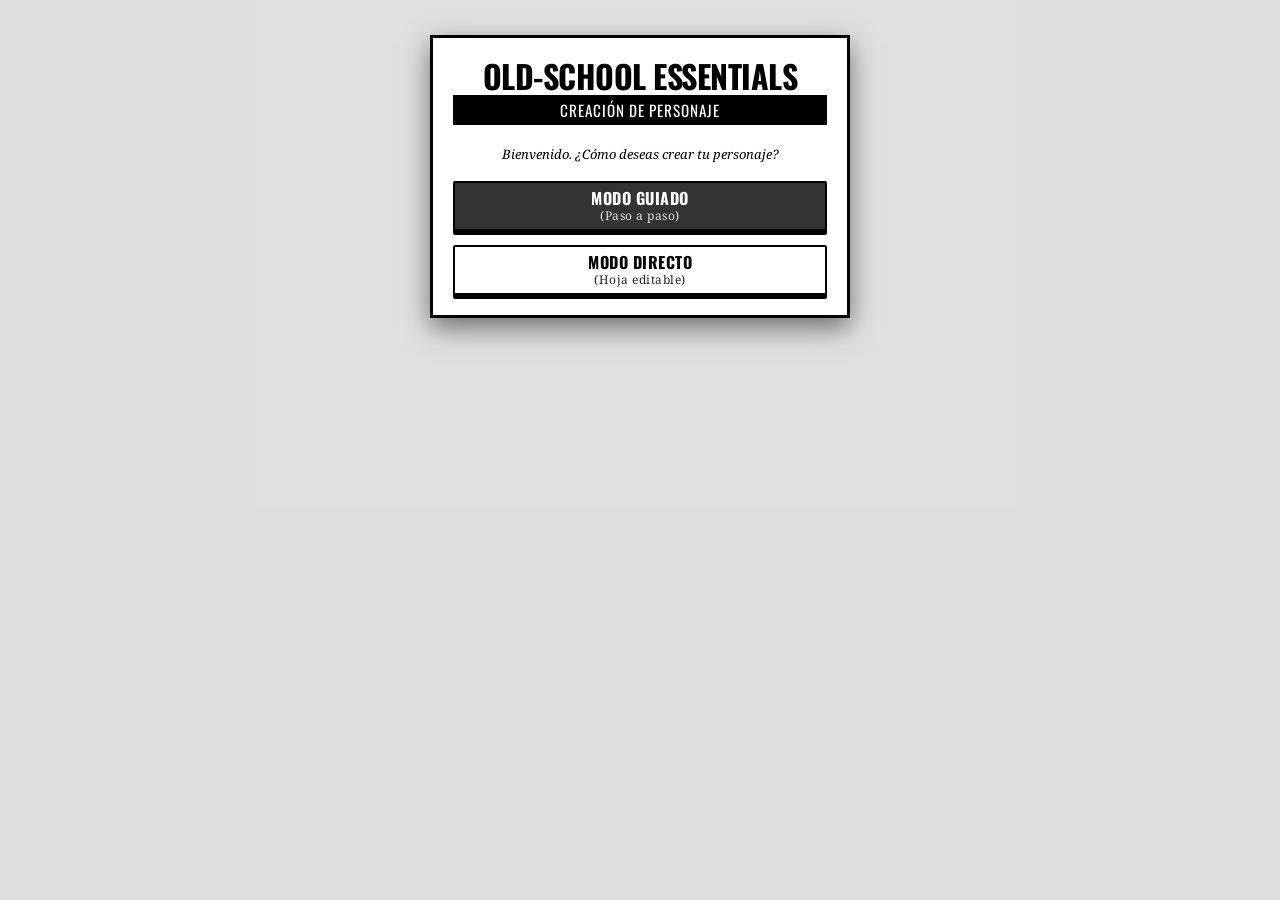
<file: index.html>
<!DOCTYPE html>
<html lang="es">
<head>
  <meta charset="UTF-8">
  <meta name="viewport" content="width=device-width, initial-scale=1.0, maximum-scale=1.0, user-scalable=no">
  <meta name="theme-color" content="#000000">
  <title>Hoja de Personaje Universal OSE - AutoCalculada</title>
  <link rel="icon" type="image/png" href="favicon.png">
  <link rel="manifest" href="manifest.json">
  <link rel="preconnect" href="https://fonts.googleapis.com">
  <link rel="preconnect" href="https://fonts.gstatic.com" crossorigin>
  <link href="https://fonts.googleapis.com/css2?family=Oswald:wght@500;700&family=Noto+Serif:ital,wght@0,400;0,700;1,400;1,700&display=swap" rel="stylesheet">
  <link rel="stylesheet" href="styles.css">
</head>
<body>

  <!-- WIZARD OVERLAY -->
  <div id="wizard-overlay" style="display:none; position:fixed; top:0; left:0; right:0; bottom:0; background:rgba(224,224,224,0.95); z-index:100000; overflow-y:auto; flex-direction:column; padding:15px; font-family:var(--font-body);">
    <div style="max-width:420px; width:100%; margin:20px auto; background:#fff; border:3px solid #000; padding:20px; box-shadow:0 10px 25px rgba(0,0,0,0.5);">
      <div class="title-logo" style="font-size:2rem;">OLD-SCHOOL ESSENTIALS</div>
      <div class="subtitle-logo" style="margin-bottom:20px;">CREACIÓN DE PERSONAJE</div>
      
      <!-- STEP 0: CHOICE -->
      <div id="wiz-step-0" class="flex-col align-center" style="gap:14px;">
        <p style="text-align:center; font-style:italic; margin:0 0 4px 0;">Bienvenido. ¿Cómo deseas crear tu personaje?</p>
        <button type="button" class="wiz-btn-choice" style="background:#333; color:#fff;" onclick="startGuided()">
          <span>MODO GUIADO</span>
          <span style="font-size:0.75rem; font-family:var(--font-body); font-weight:normal; text-transform:none; opacity:0.85;">(Paso a paso)</span>
        </button>
        <button type="button" class="wiz-btn-choice" style="background:#fff; color:#000;" onclick="startDirect()">
          <span>MODO DIRECTO</span>
          <span style="font-size:0.75rem; font-family:var(--font-body); font-weight:normal; text-transform:none; opacity:0.85;">(Hoja editable)</span>
        </button>
      </div>

      <!-- STEP 1: STATS -->
      <div id="wiz-step-1" class="flex-col" style="display:none; gap:10px;">
        <h2 class="wiz-title">1. CARACTERÍSTICAS</h2>
        <div class="flex justify-between align-center mb-5">
          <span class="italic" style="font-size:0.85rem;">Genera tus puntuaciones (3-18).</span>
          <button type="button" class="btn-action clickable" style="font-size:0.9rem;" onclick="randomizeWizStats()">TIRAR 3d6</button>
        </div>
        <div class="flex-col gap-5">
          <div class="stat-row"><div class="stat-box">FUE</div><div class="stat-input"><input type="number" id="wiz-stat-fue" value="10" min="3" max="18"></div><div class="stat-desc">Ataque/daño melé</div></div>
          <div class="stat-row"><div class="stat-box">INT</div><div class="stat-input"><input type="number" id="wiz-stat-int" value="10" min="3" max="18"></div><div class="stat-desc">Idiomas y alfabetización</div></div>
          <div class="stat-row"><div class="stat-box">SAB</div><div class="stat-input"><input type="number" id="wiz-stat-sab" value="10" min="3" max="18"></div><div class="stat-desc">Salvación vs magia</div></div>
          <div class="stat-row"><div class="stat-box">DES</div><div class="stat-input"><input type="number" id="wiz-stat-des" value="10" min="3" max="18"></div><div class="stat-desc">Proyectiles y CA</div></div>
          <div class="stat-row"><div class="stat-box">CON</div><div class="stat-input"><input type="number" id="wiz-stat-con" value="10" min="3" max="18"></div><div class="stat-desc">Puntos de golpe</div></div>
          <div class="stat-row"><div class="stat-box">CAR</div><div class="stat-input"><input type="number" id="wiz-stat-car" value="10" min="3" max="18"></div><div class="stat-desc">Reacciones y lealtad</div></div>
        </div>
        <button type="button" class="btn-rest mt-10" style="padding:10px; font-size:1.1rem;" onclick="acceptWizStats()">CONTINUAR</button>
      </div>

      <!-- STEP 2: CLASS -->
      <div id="wiz-step-2" class="flex-col" style="display:none; gap:10px;">
        <h2 class="wiz-title">2. CLASE Y ALINEAMIENTO</h2>
        <p class="italic text-center" style="margin:0 0 6px 0;">Elige tu clase y alineamiento.</p>
        <div class="flex-col gap-5 mb-5">
          <span style="font-size:0.8rem; font-weight:bold; font-family:var(--font-heading);">CLASE:</span>
          <select id="wiz-class" style="border:2px solid black; padding:6px; font-size:1.1rem; background:#f4f4f4; width:100%;"></select>
        </div>
        <div class="flex-col gap-5 mb-5">
          <span style="font-size:0.8rem; font-weight:bold; font-family:var(--font-heading);">ALINEAMIENTO:</span>
          <select id="wiz-align" style="border:2px solid black; padding:6px; font-size:1.1rem; background:#f4f4f4; width:100%;">
            <option value="Legal">Legal</option>
            <option value="Neutral" selected>Neutral</option>
            <option value="Caótico">Caótico</option>
          </select>
        </div>
        <button type="button" class="btn-rest mt-10" style="padding:10px; font-size:1.1rem;" onclick="acceptWizClass()">CONTINUAR</button>
      </div>

      <!-- STEP 2b: IDIOMAS Y ALFABETIZACIÓN -->
      <div id="wiz-step-lang" class="flex-col" style="display:none; gap:10px;">
        <h2 class="wiz-title">3. IDIOMAS</h2>
        <div id="wiz-lang-status" class="trait-badge" style="text-align:center; padding:6px; font-size:0.9rem; margin:0; background:#000; color:#fff;"></div>
        <p class="italic text-center" id="wiz-lang-desc" style="font-size:0.85rem; margin:0;"></p>
        <div id="wiz-lang-list" class="flex-col gap-5" style="max-height:220px; overflow-y:auto; border:1px solid #000; padding:6px; background:#fafafa;"></div>
        <button type="button" class="btn-rest mt-5" style="padding:10px; font-size:1.1rem;" onclick="acceptWizLanguages()">CONTINUAR</button>
      </div>

      <!-- STEP 3: HP -->
      <div id="wiz-step-3" class="flex-col" style="display:none; gap:10px;">
        <h2 class="wiz-title">4. PUNTOS DE GOLPE</h2>
        <p class="italic text-center" id="wiz-hp-info" style="margin:0 0 5px 0; font-size:0.85rem;"></p>
        
        <div class="flex-col align-center gap-8 mt-5 mb-5" style="background:#fafafa; border:2px solid #000; padding:12px; border-radius:2px; width:100%;">
          
          <!-- FILA SUPERIOR: BOTÓN CHIP DADO + CHIP CON -->
          <div class="flex align-center justify-center gap-8 flex-wrap" style="width:100%;">
            <button type="button" id="wiz-hp-die-chip" class="clickable btn-action" onclick="rollWizHP()" style="padding:8px 12px; font-size:0.95rem; font-family:var(--font-heading); background:#000; color:#fff; display:flex; align-items:center; gap:5px; border-radius:3px;">
              <span id="wiz-hp-die-label">TIRAR 1d8</span>
            </button>

            <span style="font-size:1.3rem; font-weight:bold; font-family:var(--font-heading);">+</span>

            <span id="wiz-chip-con" class="trait-badge" style="margin:0; font-size:0.95rem; padding:7px 10px; background:#000; color:#fff; border-radius:3px; border:2px solid #000;">CON: +0</span>
          </div>

          <!-- FILA INFERIOR: RESULTADO TOTAL ESTILO HOJA EDITABLE -->
          <div class="flex-col align-center mt-5" style="width:100%;">
            <span style="font-size:0.75rem; font-weight:bold; font-family:var(--font-heading); text-transform:uppercase; margin-bottom:4px;">Puntos de Golpe Totales</span>
            <div class="flex align-center justify-center border" style="background:#fff; padding:4px 8px; max-width:180px; width:100%;">
              <div class="stat-box" style="height:44px; width:40px; font-size:1.2rem; margin-right:8px;">PG</div>
              <div style="width:65px; height:44px;">
                <input type="number" id="wiz-hp-val" readonly placeholder="0" style="font-size:1.8rem; text-align:center; height:100%; font-weight:bold; border:none; border-bottom:2px solid var(--border-color); background:transparent; padding:0;">
              </div>
            </div>
          </div>

          <!-- FALLBACK MANUAL -->
          <div class="flex align-center justify-center gap-5 mt-5 flex-wrap" style="border-top:1px dashed #ccc; padding-top:8px; width:100%;">
             <span style="font-size:0.78rem; font-style:italic;">O introduce el dado:</span>
             <input type="number" id="wiz-hp-die" min="1" max="8" placeholder="—" oninput="calcWizHPTotal()" style="border:2px solid black; text-align:center; font-size:1.1rem; font-weight:bold; width:45px; height:30px; background:#fff;">
          </div>
        </div>

        <button type="button" class="btn-rest mt-5" style="padding:10px; font-size:1.1rem;" onclick="acceptWizHP()">CONTINUAR</button>
      </div>

      <!-- STEP 4: GOLD -->
      <div id="wiz-step-4" class="flex-col" style="display:none; gap:10px;">
        <h2 class="wiz-title">5. ORO INICIAL</h2>
        <p class="italic text-center" style="margin:0;">Tira 3d6 x 10 para determinar tu oro inicial (mo).</p>
        <div class="flex gap-10 align-center mt-10 mb-10">
           <button type="button" class="btn-action clickable" style="padding:12px; font-size:1.1rem;" onclick="rollWizGold()">TIRAR ORO</button>
           <input type="number" id="wiz-gold-val" placeholder="mo" style="border:2px solid black; text-align:center; font-size:1.8rem; font-weight:bold; height:50px; flex:1;">
        </div>
        <button type="button" class="btn-rest" style="padding:10px; font-size:1.1rem;" onclick="acceptWizGold()">CONTINUAR</button>
      </div>

      <!-- STEP 5: SHOP -->
      <div id="wiz-step-5" class="flex-col" style="display:none; gap:10px;">
        <h2 class="wiz-title">6. EQUIPO</h2>
        <div class="flex justify-between align-center" style="background:#000; color:#fff; padding:8px 12px; border-radius:2px;">
          <span style="font-family:var(--font-heading); font-size:1.1rem;">ORO DISPONIBLE:</span>
          <span style="font-family:var(--font-heading); font-size:1.4rem; font-weight:bold;" id="wiz-gold-display">0 mo</span>
        </div>
        <div id="wiz-shop-container" style="max-height:350px; overflow-y:auto; border:2px solid #ccc; padding:5px; background:#fafafa;"></div>
        <div class="mt-5 text-center">
          <p class="italic" style="font-size:0.8rem; margin:0 0 10px 0;">(Puedes comprar más adelante desde la ficha)</p>
          <button type="button" class="btn-rest" style="width:100%; background:#000; color:#fff; padding:12px; font-size:1.2rem; box-shadow: 0 4px 0 #333;" onclick="finishWizard()">¡FINALIZAR Y JUGAR!</button>
        </div>
      </div>

    </div>
  </div>

  <div class="sheet" id="main-sheet" style="display:none;">
    <!-- HEADER -->
    <div class="title-logo">OLD-SCHOOL ESSENTIALS</div>
    <div class="subtitle-logo" id="sheet-subtitle">HOJA DE PERSONAJE — GUERRERO</div>

    <div class="header-fields">
      <div class="field-box"><div class="field-label">Nombre</div><div class="field-input"><input type="text" id="char-name"></div></div>
      <div class="field-box"><div class="field-label">Título</div><div class="field-input"><input type="text" id="char-title"></div></div>
      <div class="field-box">
        <div class="field-label">Clase</div>
        <div class="field-input">
          <select id="char-class" onchange="runAutoCalculations(true);">
            <option value="guerrero" selected>Guerrero</option>
            <option value="clerigo">Clérigo</option>
            <option value="enano">Enano</option>
            <option value="elfo">Elfo</option>
            <option value="mediano">Mediano</option>
            <option value="ladron">Ladrón</option>
            <option value="mago">Mago</option>
          </select>
        </div>
      </div>
      <div class="field-box"><div class="field-label">Raza</div><div class="field-input"><input type="text" id="char-race" value="Humano" readonly style="font-weight:bold;"></div></div>
      <div class="field-box">
        <div class="field-label">Nivel</div>
        <div class="field-input" style="position:relative;">
          <select id="char-level" onchange="onLevelDropdownChange()" disabled style="width:100%;"></select>
          <div id="level-lock-overlay" onclick="checkLevelAccess()" style="position:absolute; top:0; left:0; right:0; bottom:0; cursor:pointer; z-index:10;"></div>
        </div>
      </div>
      <div class="field-box"><div class="field-label">Alin.</div><div class="field-input">
          <select id="char-align" onchange="onAlignmentChange()">
            <option value="Legal">Legal</option><option value="Neutral" selected>Neutral</option><option value="Caótico">Caótico</option>
          </select>
      </div></div>
    </div>

    <!-- ================= PÁGINA 1 ================= -->
    <div class="print-page-1-grid">
      
      <!-- COLUMNA IZQUIERDA -->
      <div class="print-col-left">
        <div class="flex justify-between align-center mb-5 mt-5">
          <h2 style="margin:0;">Características</h2>
          <div id="stats-action-container" class="flex gap-5 align-center">
            <button type="button" id="btn-auto-3d6" class="btn-action clickable" style="font-size:0.85rem;" onclick="randomizeStats()">AUTO 3d6</button>
            <button type="button" id="btn-accept-stats" class="btn-action clickable" style="font-size:0.85rem; background:#000; color:#fff;" onclick="acceptStats()">ACEPTAR</button>
          </div>
          <input type="hidden" id="stats-fixed" value="false">
        </div>
        <div class="flex-col">
          <div class="stat-row"><div class="stat-box clickable" onclick="initRoll('stat', 'stat-fue', 'Fuerza')">FUE</div><div class="stat-input"><input type="number" id="stat-fue" value="10" min="3" max="18" oninput="runAutoCalculations(false)"></div><div class="stat-desc"><span id="desc-fue">Ataque/daño melé, Abrir puertas</span></div></div>
          <div class="stat-row"><div class="stat-box clickable" onclick="initRoll('stat', 'stat-int', 'Inteligencia')">INT</div><div class="stat-input"><input type="number" id="stat-int" value="10" min="3" max="18" oninput="runAutoCalculations(false)"></div><div class="stat-desc"><span id="desc-int">Idiomas, Alfabetización</span></div></div>
          <div class="stat-row"><div class="stat-box clickable" onclick="initRoll('stat', 'stat-sab', 'Sabiduría')">SAB</div><div class="stat-input"><input type="number" id="stat-sab" value="10" min="3" max="18" oninput="runAutoCalculations(false)"></div><div class="stat-desc"><span id="desc-wis">Salvación vs magia</span></div></div>
          <div class="stat-row"><div class="stat-box clickable" onclick="initRoll('stat', 'stat-des', 'Destreza')">DES</div><div class="stat-input"><input type="number" id="stat-des" value="10" min="3" max="18" oninput="runAutoCalculations(false)"></div><div class="stat-desc"><span id="desc-des">Atq. proyectiles, CA, Iniciativa</span></div></div>
          <div class="stat-row"><div class="stat-box clickable" onclick="initRoll('stat', 'stat-con', 'Constitución')">CON</div><div class="stat-input"><input type="number" id="stat-con" value="10" min="3" max="18" oninput="runAutoCalculations(false)"></div><div class="stat-desc"><span id="desc-con">Puntos de golpe</span></div></div>
          <div class="stat-row"><div class="stat-box clickable" onclick="initRoll('stat', 'stat-car', 'Carisma')">CAR</div><div class="stat-input"><input type="number" id="stat-car" value="10" min="3" max="18" oninput="runAutoCalculations(false)"></div><div class="stat-desc"><span>Reacciones, Nº Ayudantes, Lealtad</span></div></div>
          <div style="font-size:0.75rem; font-style:italic; margin-top:2px;" class="bold">Prueba: Tirar &le; valor en 1d20</div>
        </div>

        <h2>Combate</h2>
        
        <div id="active-effects-container" style="background:#fafafa; border:2px solid var(--border-color); padding:4px 6px; margin-bottom:6px; border-radius:2px;">
          <div class="flex justify-between align-center mb-5">
            <span style="font-family:var(--font-heading); font-weight:bold; font-size:0.85rem;">EFECTOS TEMPORALES:</span>
            <button type="button" class="btn-action clickable" style="font-size:0.75rem;" onclick="openAddEffectModal()">+ AÑADIR EFECTO</button>
          </div>
          <div id="active-effects-list" class="flex flex-wrap gap-5">
            <span id="no-effects-msg" style="font-size:0.75rem; font-style:italic; color:#666;">Ningún efecto activo</span>
          </div>
        </div>

        <!-- BOX PG -->
        <div class="flex-col border mb-5" style="padding:5px; background:#fafafa;">
          <div class="flex gap-10 align-center">
            <div class="stat-box" style="height:55px; width:42px; font-size:1.25rem;">PG</div>
            <div style="width:65px; height:55px;">
              <input type="number" id="hp-current" value="0" min="0" oninput="validateHP()" style="font-size:2.2rem; text-align:center; height:100%; font-weight:bold; border-bottom:2px solid var(--border-color);">
            </div>
            <div class="flex-col gap-4" style="flex:1;">
              <div class="flex align-center gap-5">
                <div class="stat-box clickable" style="height:24px; width:34px; font-size:0.8rem" onclick="healFull()" title="Recuperar todos los PG al máximo">Máx</div>
                <div class="stat-input" style="height:24px; width:40px;"><input type="number" id="hp-max" value="0" min="0" oninput="validateHP(true)"></div>
                <div class="italic" style="font-size:0.7rem; line-height:1; flex:1">Puntos de golpe máx.</div>
              </div>
              <div class="flex align-center gap-5">
                <div class="stat-box" style="height:24px; width:34px; font-size:1.1rem">±</div>
                <div class="stat-input" style="height:24px; width:40px;"><input type="text" id="mod-con-hp" readonly style="font-weight:bold;"></div>
                <div class="italic" style="font-size:0.7rem; line-height:1; flex:1">Mod. CON aplicado</div>
              </div>
            </div>
          </div>
          <div class="flex justify-between align-center mt-5" style="border-top:1px solid #ccc; padding-top:4px;">
            <div class="flex align-center gap-5"><button type="button" class="btn-rest" onclick="restHeal()" title="Curar 1d3, restablecer conjuros y revisar PX">DESCANSO</button></div>
            <div class="flex gap-5">
              <input type="hidden" id="initial-hp-rolled" value="false">
              <button type="button" class="hp-btn" onclick="alterHP(-5)">-5</button>
              <button type="button" class="hp-btn" onclick="alterHP(-1)">-1</button>
              <button type="button" class="hp-btn" onclick="alterHP(1)">+1</button>
              <button type="button" class="hp-btn" onclick="alterHP(5)">+5</button>
              <button type="button" class="hp-btn clickable" onclick="healFull()" title="Recuperar todos los PG al máximo">MAX</button>
              <button type="button" id="btn-roll-hp" class="hp-btn clickable" onclick="rollHP()" title="Simular tirada completa de DG">TIRAR DG</button>
            </div>
          </div>
          
          <div id="thrown-recovery-banner" style="display:none; background:#fff3cd; border:2px solid #ffeeba; color:#856404; padding:6px; margin-top:6px; border-radius:2px;" class="flex-col gap-4">
            <div class="flex justify-between align-center" style="border-bottom:1px solid #e0d090; padding-bottom:3px;">
              <span style="font-family:var(--font-heading); font-weight:bold; font-size:0.8rem;">ARMAS EN EL SUELO</span>
            </div>
            <div id="thrown-items-list" class="flex flex-col gap-4"></div>
            <div class="flex justify-between gap-4 mt-5" style="border-top:1px solid #e0d090; padding-top:4px;">
              <button type="button" class="btn-action clickable" style="font-size:0.75rem; background:#856404; color:#fff; flex:1; justify-content:center;" onclick="recoverAllThrownWeapons()">RECOGER TODO</button>
              <button type="button" class="btn-action clickable btn-danger" style="font-size:0.75rem; flex:1; justify-content:center;" onclick="discardAllThrownWeapons()">DESCARTAR TODO</button>
            </div>
          </div>
        </div>

        <!-- BOX CA -->
        <div class="flex-col border mb-5" style="padding:5px; background:#fafafa;">
          <div class="flex justify-between align-center mb-5" style="border-bottom:1px solid #ccc; padding-bottom:3px;">
            <span class="bold" style="font-family:var(--font-heading); font-size:0.85rem;">SISTEMA DE CA:</span>
            <select id="ac-system" onchange="calculateArmorClass()" style="border:1px solid black; background:white; font-size:0.8rem; padding:1px; width:auto;">
              <option value="asc" selected>CA Ascendente (CAA)</option><option value="desc">CA Descendente (CAD)</option>
            </select>
          </div>
          <div class="flex gap-10 align-center">
            <div class="stat-box" style="height:55px; width:42px; font-size:1.25rem;">CA</div>
            <div style="width:65px; height:55px;"><input type="number" id="combat-ac" value="10" readonly style="font-size:2.2rem; text-align:center; height:100%; font-weight:bold; border-bottom:2px solid var(--border-color);"></div>
            <div class="flex-col gap-4" style="flex:1;">
              <div class="flex align-center gap-5"><div class="stat-box" style="height:24px; width:34px; font-size:0.8rem">Sin</div><div class="stat-input" style="height:24px; width:40px;"><input type="number" id="combat-ac-unarmored" value="10" readonly></div><div class="italic" id="desc-unarmored-label" style="font-size:0.7rem; line-height:1; flex:1">Sin armadura: 10 + DES</div></div>
              <div class="flex align-center gap-5"><div class="stat-box" style="height:24px; width:34px; font-size:1.1rem">±</div><div class="stat-input" style="height:24px; width:40px;"><input type="text" id="mod-dex-ac" readonly style="font-weight:bold;"></div><div class="italic" id="desc-ca-mod" style="font-size:0.7rem; line-height:1; flex:1">Mod. DES a CA</div></div>
            </div>
          </div>
          <div class="flex justify-between align-center mt-5" style="border-top:1px solid #ccc; padding-top:4px;">
            <div class="flex align-center gap-5" style="flex:1;">
              <span class="bold" style="font-size:0.75rem; font-family:var(--font-heading);">ARMADURA:</span>
              <select id="select-armor" onchange="calculateArmorClass()" style="border:1px solid black; background:white; font-size:0.8rem; padding:1px;">
                <option value="none">Ninguna (CA 10)</option>
              </select>
            </div>
            <label class="flex align-center gap-5" style="cursor:pointer; margin-left:6px;">
              <span class="bold" id="label-shield-bonus" style="font-size:0.75rem; font-family:var(--font-heading);">ESCUDO (+1):</span>
              <input type="checkbox" id="check-shield" onchange="calculateArmorClass()" style="width:16px; height:16px;">
            </label>
          </div>
        </div>

        <!-- BOX INICIATIVA -->
        <div class="flex justify-between align-center border mb-5 mt-5" style="padding:4px 6px; background:#fafafa;">
          <div class="flex align-center gap-5"><span class="bold" style="font-family:var(--font-heading); font-size:1rem; margin-right:4px;">INICIATIVA:</span><button type="button" class="btn-action clickable" style="font-size:0.85rem;" onclick="initRoll('initiative', null, 'Iniciativa')">TIRAR 1d6</button></div>
          <label class="flex align-center gap-5" style="cursor:pointer; margin-left:8px;"><span class="bold" style="font-size:0.75rem; font-family:var(--font-heading);">+ MOD. DES</span><input type="checkbox" id="init-dex-mod" style="width:16px; height:16px;"></label>
        </div>

        <h2>Tiradas de Ataque</h2>
        <div class="flex gap-4 mb-4">
          <div class="flex-col flex" style="flex:1; border:2px solid var(--border-color)"><div class="matrix-header-box clickable" onclick="initRoll('attack', 'melee', 'Ataque Melé')">MELÉ</div>
            <select id="melee-weapon-select" style="text-align:center; font-size:0.8rem; border-bottom:1px solid #ccc; padding:1px 0; background:#f9f9f9;">
              <option value="2">Desarmado (1d2)</option>
            </select>
            <input type="text" id="attack-melee" readonly class="clickable" onclick="initRoll('attack', 'melee', 'Ataque Melé')" style="height:28px; text-align:center; font-size:1.15rem; font-weight:bold;">
          </div>
          <div class="flex-col flex" style="flex:1; border:2px solid var(--border-color)"><div class="matrix-header-box clickable" onclick="initRoll('attack', 'missile', 'Ataque Proyectiles')">PROY</div>
            <select id="missile-weapon-select" style="text-align:center; font-size:0.8rem; border-bottom:1px solid #ccc; padding:1px 0; background:#f9f9f9;">
              <option value="0">Sin armas a distancia (0)</option>
            </select>
            <input type="text" id="attack-missile" readonly class="clickable" onclick="initRoll('attack', 'missile', 'Ataque Proyectiles')" style="height:28px; text-align:center; font-size:1.15rem; font-weight:bold;">
          </div>
          <div class="flex-col flex" style="flex:1; border:2px solid var(--border-color); justify-content:space-between;"><div class="matrix-header-box">BA</div><input type="text" id="attack-ba" readonly style="height:28px; text-align:center; font-size:1.15rem; font-weight:bold; margin-bottom:3px;"></div>
        </div>
        <div class="combat-matrix">
          <div class="matrix-col"><div class="matrix-header-box">9</div><input type="text" id="matrix-9" readonly></div><div class="matrix-col"><div class="matrix-header-box">8</div><input type="text" id="matrix-8" readonly></div>
          <div class="matrix-col"><div class="matrix-header-box">7</div><input type="text" id="matrix-7" readonly></div><div class="matrix-col"><div class="matrix-header-box">6</div><input type="text" id="matrix-6" readonly></div>
          <div class="matrix-col"><div class="matrix-header-box">5</div><input type="text" id="matrix-5" readonly></div><div class="matrix-col"><div class="matrix-header-box">4</div><input type="text" id="matrix-4" readonly></div>
          <div class="matrix-col"><div class="matrix-header-box">3</div><input type="text" id="matrix-3" readonly></div><div class="matrix-col"><div class="matrix-header-box">2</div><input type="text" id="matrix-2" readonly></div>
          <div class="matrix-col"><div class="matrix-header-box">1</div><input type="text" id="matrix-1" readonly></div><div class="matrix-col"><div class="matrix-header-box">0</div><input type="text" id="matrix-0" readonly></div>
        </div>
        <div class="flex justify-between align-center mt-5"><span class="italic" style="font-size:0.75rem;">CAD: Matriz de impacto</span><span style="font-family:var(--font-heading); font-size:1rem; font-weight:bold;">GAC0 <input type="number" id="combat-gac0" readonly style="width:36px; border-bottom:2px solid var(--border-color); text-align:center; font-weight:bold;"></span></div>

        <!-- RASGOS DE CLASE E IDIOMAS (COLUMNA IZQUIERDA EN IMPRESIÓN) -->
        <div class="traits-lang-grid">
          <div class="traits-box">
            <h2 style="margin:0 0 4px 0;">Rasgos de Clase</h2>
            <div id="trait-guerrero" class="trait-section"><div class="trait-card"><span class="trait-badge">ARMAS/ARMADURAS</span><div style="font-size:0.8rem;">Cualquiera.</div></div><div class="trait-card" style="margin-bottom:0;"><span class="trait-badge">FORTALEZA</span><div style="font-size:0.8rem;">Nivel 9 puede construir castillo.</div></div></div>
            <div id="trait-clerigo" class="trait-section" style="display:none;"><div class="trait-card"><span class="trait-badge">ARMAS/ARMADURAS</span><div style="font-size:0.8rem;">Cualquier armadura/escudo. Solo armas contundentes.</div></div><div class="trait-card" style="margin-bottom:0;"><span class="trait-badge">MAGIA</span><div style="font-size:0.8rem;">Pide conjuros por oración.</div></div></div>
            <div id="trait-enano" class="trait-section" style="display:none;"><div class="trait-card"><span class="trait-badge">ENANO</span><div style="font-size:0.8rem;">Infravisión 60'. <b>2 en 1d6</b> de detectar trampas/puertas.</div></div><div class="trait-card" style="margin-bottom:0;"><span class="trait-badge">RESISTENCIA</span><div style="font-size:0.8rem;">Excelentes salvaciones.</div></div></div>
            <div id="trait-elfo" class="trait-section" style="display:none;"><div class="trait-card"><span class="trait-badge">ELFO</span><div style="font-size:0.8rem;">Infravisión 60'. Inmune a parálisis. Puertas (2 en 1d6).</div></div><div class="trait-card" style="margin-bottom:0;"><span class="trait-badge">MAGO GUERRERO</span><div style="font-size:0.8rem;">Usa cualquier armadura lanzando magia.</div></div></div>
            <div id="trait-mediano" class="trait-section" style="display:none;"><div class="trait-card"><span class="trait-badge">MEDIANO</span><div style="font-size:0.8rem;">+1 proyectiles. -2 CA frente gigantes.</div></div><div class="trait-card" style="margin-bottom:0;"><span class="trait-badge">SIGILO</span><div style="font-size:0.8rem;">90% exteriores / 2 en 1d6 en mazmorras (inmóvil).</div></div></div>
            <div id="trait-ladron" class="trait-section" style="display:none;"><div class="trait-card"><span class="trait-badge">LADRÓN</span><div style="font-size:0.8rem;">Solo armadura cuero.</div></div><div class="trait-card" style="margin-bottom:0;"><span class="trait-badge">GREMIO</span><div style="font-size:0.8rem;">Leer pergaminos (Nivel 10+).</div></div></div>
            <div id="trait-mago" class="trait-section" style="display:none;"><div class="trait-card"><span class="trait-badge">MAGO</span><div style="font-size:0.8rem;">Ninguna armadura/escudo. Dagas/bastones.</div></div><div class="trait-card" style="margin-bottom:0;"><span class="trait-badge">ALTA MAGIA</span><div style="font-size:0.8rem;">Creación de objetos (Nivel 11+).</div></div></div>
          </div>

          <div class="lang-box">
            <div class="flex justify-between align-center mb-4">
              <h2 style="margin:0;">Idiomas</h2>
              <button type="button" id="btn-choose-languages" class="btn-action clickable" style="font-size:0.75rem;" onclick="openLanguageModal()">+ ELEGIR IDIOMAS</button>
            </div>
            <div class="flex flex-col gap-4" style="flex:1;">
              <span id="lang-literacy-badge" class="trait-badge" style="margin:0; font-size:0.75rem; background:#000; color:#fff; align-self:flex-start;">INSTRUÍDO</span>
              <textarea id="char-languages" class="notes-area" style="min-height:55px; font-size:0.88rem; flex:1;" placeholder="Común, Alineamiento..." oninput="autoSave()"></textarea>
            </div>
          </div>
        </div>
      </div>

      <!-- COLUMNA DERECHA -->
      <div class="print-col-right">
        
        <!-- RECUADRO DE RETRATO (EXCLUSIVO PARA IMPRESIÓN/PDF) -->
        <div class="print-portrait-container">
          <div class="print-portrait-box"></div>
          <div class="print-portrait-caption">Retrato del personaje, símbolo o descripción</div>
        </div>

        <h2>Tiradas de Salvación</h2>
        <div class="flex-col">
          <div class="stat-row"><div class="stat-box clickable" onclick="initRoll('save', 'save-m', 'Salvación Muerte/Veneno')">M</div><div class="stat-input"><input type="number" id="save-m"></div><div class="stat-desc"><span>Muerte, veneno</span></div></div>
          <div class="stat-row"><div class="stat-box clickable" onclick="initRoll('save', 'save-v', 'Salvación Varitas', true)">V</div><div class="stat-input"><input type="number" id="save-v"></div><div class="stat-desc"><span>Varitas mágicas</span></div></div>
          <div class="stat-row"><div class="stat-box clickable" onclick="initRoll('save', 'save-p', 'Salvación Parálisis')">P</div><div class="stat-input"><input type="number" id="save-p"></div><div class="stat-desc"><span id="desc-save-p">Parálisis, petrificación</span></div></div>
          <div class="stat-row"><div class="stat-box clickable" onclick="initRoll('save', 'save-a', 'Salvación Aliento')">A</div><div class="stat-input"><input type="number" id="save-a"></div><div class="stat-desc"><span>Ataques de aliento</span></div></div>
          <div class="stat-row"><div class="stat-box clickable" onclick="initRoll('save', 'save-h', 'Salvación Hechizos', true)">H</div><div class="stat-input"><input type="number" id="save-h"></div><div class="stat-desc"><span>Hechizos, cetros, bastones</span></div></div>
          <div class="stat-row"><div class="stat-box" style="font-size:1.3rem">±</div><div class="stat-input"><input type="text" id="mod-wis-save" readonly style="font-weight:bold;"></div><div class="stat-desc"><span>Mod. SAB (Varitas/Hechizos)</span></div></div>
          <div style="font-size:0.75rem; font-style:italic; margin-top:2px;" class="bold">Salvación: Tirar &ge; valor en 1d20</div>
        </div>

        <div class="mt-10">
          <h2>Movimiento</h2>
          <div style="font-size:0.75rem; font-style:italic; margin-bottom:4px;">Calculado según sobrecarga:</div>
          <div class="flex gap-5 mb-4 align-center mov-row"><div class="stat-box" style="height:30px; width:40px; font-size:0.85rem;">Via</div><div class="stat-input" style="height:30px; width:65px;"><input type="text" id="mov-overland" value="24 mi" readonly style="font-weight:bold;"></div><div class="italic" style="font-size:0.75rem; flex:1; line-height:1.1;">Viaje/Diario (millas/día)</div></div>
          <div class="flex gap-5 mb-4 align-center mov-row"><div class="stat-box" style="height:30px; width:40px; font-size:0.85rem;">Exp</div><div class="stat-input" style="height:30px; width:65px;"><input type="text" id="mov-exploration" value="120'" readonly style="font-weight:bold;"></div><div class="italic" style="font-size:0.75rem; flex:1; line-height:1.1;">Exploración (pies/turno)</div></div>
          <div class="flex gap-5 mb-5 align-center mov-row"><div class="stat-box" style="height:30px; width:40px; font-size:0.85rem;">Enc</div><div class="stat-input" style="height:30px; width:65px;"><input type="text" id="mov-encounter" value="40'" readonly style="font-weight:bold;"></div><div class="italic" style="font-size:0.75rem; flex:1; line-height:1.1;">Encuentro (pies/asalto)</div></div>
        </div>

        <!-- HABILIDADES GENERALES (NO LADRÓN) -->
        <div id="sec-general-skills">
          <h2>Habilidades de Aventura</h2>
          <div class="flex-col gap-4">
            <div class="stat-row adventure-skill-row"><div class="stat-box clickable" style="font-size:1rem; width:32px; height:32px;" onclick="initRoll('skill','skill-rc-val','Recolectar')">RC</div><div class="stat-input input-with-label" style="height:32px; width:52px;"><input type="number" id="skill-rc-val" value="1"><span class="inner-label">-en-6</span></div><div class="stat-desc"><span>Recolectar naturaleza</span></div></div>
            <div class="stat-row adventure-skill-row"><div class="stat-box clickable" style="font-size:1rem; width:32px; height:32px;" onclick="initRoll('skill','skill-et-val','Encontrar Trampas')">ET</div><div class="stat-input input-with-label" style="height:32px; width:52px;"><input type="number" id="skill-et-val" value="1"><span class="inner-label">-en-6</span></div><div class="stat-desc"><span id="desc-et">Encontrar trampa en sala</span></div></div>
            <div class="stat-row adventure-skill-row"><div class="stat-box clickable" style="font-size:1rem; width:32px; height:32px;" onclick="initRoll('skill','skill-cz-val','Cazar')">CZ</div><div class="stat-input input-with-label" style="height:32px; width:52px;"><input type="number" id="skill-cz-val" value="1"><span class="inner-label">-en-6</span></div><div class="stat-desc"><span>Cazar naturaleza</span></div></div>
            <div class="stat-row adventure-skill-row"><div class="stat-box clickable" style="font-size:1rem; width:32px; height:32px;" onclick="initRoll('skill','skill-ep-val','Escuchar Puerta')">EP</div><div class="stat-input input-with-label" style="height:32px; width:52px;"><input type="number" id="skill-ep-val" value="1"><span class="inner-label">-en-6</span></div><div class="stat-desc"><span>Escuchar puerta</span></div></div>
            <div class="stat-row adventure-skill-row"><div class="stat-box clickable" style="font-size:1rem; width:32px; height:32px;" onclick="initRoll('skill','skill-aa-val','Abrir Puerta')">AA</div><div class="stat-input input-with-label" style="height:32px; width:52px;"><input type="number" id="skill-aa-val" value="2"><span class="inner-label">-en-6</span></div><div class="stat-desc"><span>Abrir puerta atascada</span></div></div>
            <div class="stat-row adventure-skill-row"><div class="stat-box clickable" style="font-size:1rem; width:32px; height:32px;" onclick="initRoll('skill','skill-es-val','Encontrar Secreta')">ES</div><div class="stat-input input-with-label" style="height:32px; width:52px;"><input type="number" id="skill-es-val" value="1"><span class="inner-label">-en-6</span></div><div class="stat-desc"><span>Encontrar puerta secreta</span></div></div>
          </div>
        </div>

        <!-- HABILIDADES DE LADRÓN (UBICADAS EN PÁGINA 1 EN LUGAR DE HABILIDADES DE AVENTURA) -->
        <div id="sec-thief" style="display:none; margin-top:0;">
          <h2>Habilidades de Ladrón</h2>
          <div class="flex-col gap-4">
            <div class="stat-row"><div class="stat-box clickable" style="font-size:1rem; width:36px; height:32px;" onclick="initRoll('thief','thief-ac','Abrir Cerraduras')">AC</div><div class="input-percent"><input type="number" id="thief-ac"><span class="percent-symbol">%</span></div><div class="stat-desc"><span><b>Abrir cerraduras</b> (1 turno)</span></div></div>
            <div class="stat-row"><div class="stat-box clickable" style="font-size:1rem; width:36px; height:32px;" onclick="initRoll('thief','thief-et','Encontrar/Retirar Trampas')">ET</div><div class="input-percent"><input type="number" id="thief-et"><span class="percent-symbol">%</span></div><div class="stat-desc"><span><b>Encontrar/Retirar trampas</b> (1 turno)</span></div></div>
            <div class="stat-row"><div class="stat-box clickable" style="font-size:1rem; width:36px; height:32px;" onclick="initRoll('thief','thief-rb','Robar Bolsillos')">RB</div><div class="input-percent"><input type="number" id="thief-rb"><span class="percent-symbol">%</span></div><div class="stat-desc"><span><b>Robar bolsillos / Hurtar</b></span></div></div>
            <div class="stat-row"><div class="stat-box clickable" style="font-size:1rem; width:36px; height:32px;" onclick="initRoll('thief','thief-ms','Moverse en Silencio')">MS</div><div class="input-percent"><input type="number" id="thief-ms"><span class="percent-symbol">%</span></div><div class="stat-desc"><span><b>Moverse en silencio</b></span></div></div>
            <div class="stat-row"><div class="stat-box clickable" style="font-size:1rem; width:36px; height:32px;" onclick="initRoll('thief','thief-es','Esconderse')">ES</div><div class="input-percent"><input type="number" id="thief-es"><span class="percent-symbol">%</span></div><div class="stat-desc"><span><b>Esconderse en las sombras</b></span></div></div>
            <div class="stat-row"><div class="stat-box clickable" style="font-size:1rem; width:36px; height:32px;" onclick="initRoll('thief','thief-em','Escalar Muros')">EM</div><div class="input-percent"><input type="number" id="thief-em"><span class="percent-symbol">%</span></div><div class="stat-desc"><span><b>Escalar muros</b></span></div></div>
            <div class="stat-row"><div class="stat-box clickable" style="font-size:1rem; width:36px; height:32px;" onclick="initRoll('thief','thief-er','Escuchar Ruidos')">ER</div><div class="input-percent"><input type="number" id="thief-er"><span class="percent-symbol">%</span></div><div class="stat-desc"><span><b>Escuchar ruidos</b></span></div></div>
            <div class="border mt-4" style="padding:4px; background-color:#fafafa;">
              <div class="flex align-center justify-between"><span style="font-family:var(--font-heading); font-size:1rem; font-weight:bold;">APUÑALAR (Por la espalda)</span><button type="button" class="btn-action clickable" style="font-size:0.8rem;" onclick="initRoll('backstab', null, 'Ataque por la Espalda')">TIRAR (+4)</button></div>
              <div class="flex align-center gap-5 mt-4"><span class="italic" style="font-size:0.75rem; flex:1;">Multiplicador Daño/Sorpresa:</span><input type="text" id="thief-backstab" value="x2 Daño" style="width:75px; border-bottom:2px solid black; text-align:center; font-weight:bold; font-family:var(--font-heading);"></div>
            </div>
          </div>
        </div>

      </div>

    </div>

    <!-- ================= PÁGINA 2 ================= -->
    <div class="page-break">PÁGINA 2: MAGIA, EQUIPO Y EXPERIENCIA</div>

    <div class="print-page-2-grid">
      
      <!-- SECCIONES DE MAGIA / CLASE -->
      <div id="sec-turn-undead" style="display:none; margin-top:6px;">
        <div class="flex align-center justify-between mb-4"><h2 style="margin:0;">Expulsar Muertos</h2><button type="button" class="btn-action clickable" style="font-size:0.8rem;" onclick="initRoll('turn_undead', null, 'Expulsar Muertos')">TIRAR 2d6</button></div>
        <div style="font-size:0.75rem; font-style:italic; line-height:1.1; margin-bottom:4px;">Lanza 2d6 y evalúa la tabla calculando a qué criaturas afecta.</div>
        <table class="turn-table">
          <tr><th>Esq</th><th>Zom</th><th>Nec</th><th>Esp</th><th>Apa</th><th>Mom</th><th>Alb</th><th>Vam</th></tr>
          <tr>
            <td id="turn-cell-1"><input type="text" id="turn-1" value="7" readonly></td><td id="turn-cell-2"><input type="text" id="turn-2" value="9" readonly></td><td id="turn-cell-3"><input type="text" id="turn-3" value="11" readonly></td><td id="turn-cell-4"><input type="text" id="turn-4" value="—" readonly></td>
            <td id="turn-cell-5"><input type="text" id="turn-5" value="—" readonly></td><td id="turn-cell-6"><input type="text" id="turn-6" value="—" readonly></td><td id="turn-cell-7"><input type="text" id="turn-7" value="—" readonly></td><td id="turn-cell-8"><input type="text" id="turn-8" value="—" readonly></td>
          </tr>
        </table>
      </div>

      <!-- MAGIA ARCANA -->
      <div id="sec-arcane-spells" style="display:none; margin-top:6px;">
        <h2>Magia Arcana</h2>
        <div style="font-size:0.75rem; font-style:italic; line-height:1.1;">Espacios de conjuro memorizables por día:</div>
        <div class="spell-slots-grid">
          <div class="slot-card"><div class="slot-header">NV 1</div><input type="number" id="arcane-slot-1" placeholder="0"></div><div class="slot-card"><div class="slot-header">NV 2</div><input type="number" id="arcane-slot-2" placeholder="0"></div>
          <div class="slot-card"><div class="slot-header">NV 3</div><input type="number" id="arcane-slot-3" placeholder="0"></div><div class="slot-card"><div class="slot-header">NV 4</div><input type="number" id="arcane-slot-4" placeholder="0"></div>
          <div class="slot-card"><div class="slot-header">NV 5</div><input type="number" id="arcane-slot-5" placeholder="0"></div><div class="slot-card" id="slot-card-arcane-6"><div class="slot-header">NV 6</div><input type="number" id="arcane-slot-6" placeholder="0"></div>
        </div>
        <div class="flex justify-between align-center mt-5"><span class="bold" style="font-family:var(--font-heading); font-size:1rem;">GRIMORIO</span><a href="https://logoff.github.io/ose-srd-es/14_hechizos_de_mago/00_lista/" target="_blank" class="srd-link">LISTA SRD ↗</a></div>
        <div class="spell-level-block"><div class="spell-level-header"><h3>Nivel 1</h3><button type="button" class="btn-action" onclick="openSpellModal('mago',1)">+ Añadir</button></div><div id="arcane-list-1" class="flex-col gap-4"></div></div>
        <div class="spell-level-block"><div class="spell-level-header"><h3>Nivel 2</h3><button type="button" class="btn-action" onclick="openSpellModal('mago',2)">+ Añadir</button></div><div id="arcane-list-2" class="flex-col gap-4"></div></div>
        <div class="spell-level-block"><div class="spell-level-header"><h3>Nivel 3</h3><button type="button" class="btn-action" onclick="openSpellModal('mago',3)">+ Añadir</button></div><div id="arcane-list-3" class="flex-col gap-4"></div></div>
        <div class="spell-level-block"><div class="spell-level-header"><h3>Nivel 4</h3><button type="button" class="btn-action" onclick="openSpellModal('mago',4)">+ Añadir</button></div><div id="arcane-list-4" class="flex-col gap-4"></div></div>
        <div class="spell-level-block"><div class="spell-level-header"><h3>Nivel 5</h3><button type="button" class="btn-action" onclick="openSpellModal('mago',5)">+ Añadir</button></div><div id="arcane-list-5" class="flex-col gap-4"></div></div>
        <div class="spell-level-block" id="block-arcane-6"><div class="spell-level-header"><h3>Nivel 6</h3><button type="button" class="btn-action" onclick="openSpellModal('mago',6)">+ Añadir</button></div><div id="arcane-list-6" class="flex-col gap-4"></div></div>
      </div>

      <!-- MAGIA DIVINA -->
      <div id="sec-divine-spells" style="display:none; margin-top:6px;">
        <h2>Magia Divina</h2>
        <div style="font-size:0.75rem; font-style:italic; line-height:1.1;">Espacios de conjuro otorgados por la deidad:</div>
        <div class="spell-slots-grid" style="grid-template-columns:repeat(5, 1fr);">
          <div class="slot-card"><div class="slot-header">NV 1</div><input type="number" id="divine-slot-1" placeholder="0"></div><div class="slot-card"><div class="slot-header">NV 2</div><input type="number" id="divine-slot-2" placeholder="0"></div>
          <div class="slot-card"><div class="slot-header">NV 3</div><input type="number" id="divine-slot-3" placeholder="0"></div><div class="slot-card"><div class="slot-header">NV 4</div><input type="number" id="divine-slot-4" placeholder="0"></div>
          <div class="slot-card"><div class="slot-header">NV 5</div><input type="number" id="divine-slot-5" placeholder="0"></div>
        </div>
        <div class="flex justify-between align-center mt-5"><span class="bold" style="font-family:var(--font-heading); font-size:1rem;">CONJUROS PREPARADOS</span><a href="https://logoff.github.io/ose-srd-es/13_hechizos_de_clerigo/00_lista/" target="_blank" class="srd-link">LISTA SRD ↗</a></div>
        <div class="spell-level-block"><div class="spell-level-header"><h3>Nivel 1</h3><button type="button" class="btn-action" onclick="openSpellModal('clerigo',1)">+ Añadir</button></div><div id="divine-list-1" class="flex-col gap-4"></div></div>
        <div class="spell-level-block"><div class="spell-level-header"><h3>Nivel 2</h3><button type="button" class="btn-action" onclick="openSpellModal('clerigo',2)">+ Añadir</button></div><div id="divine-list-2" class="flex-col gap-4"></div></div>
        <div class="spell-level-block"><div class="spell-level-header"><h3>Nivel 3</h3><button type="button" class="btn-action" onclick="openSpellModal('clerigo',3)">+ Añadir</button></div><div id="divine-list-3" class="flex-col gap-4"></div></div>
        <div class="spell-level-block"><div class="spell-level-header"><h3>Nivel 4</h3><button type="button" class="btn-action" onclick="openSpellModal('clerigo',4)">+ Añadir</button></div><div id="divine-list-4" class="flex-col gap-4"></div></div>
        <div class="spell-level-block"><div class="spell-level-header"><h3>Nivel 5</h3><button type="button" class="btn-action" onclick="openSpellModal('clerigo',5)">+ Añadir</button></div><div id="divine-list-5" class="flex-col gap-4"></div></div>
      </div>

      <!-- SOBRECARGA, TESORO, EQUIPO -->
      <h2>Sobrecarga y Peso Total</h2>
      <div style="font-size:0.75rem; font-style:italic; line-height:1.1;">El peso se mide en monedas (mo). 10 monedas = 1 mo de peso.</div>
      <div class="encumbrance-bar">
        <div class="enc-bracket active" id="bracket-120">0-400 mo<br><b>120' (40')</b></div><div class="enc-bracket" id="bracket-90">401-600 mo<br><b>90' (30')</b></div>
        <div class="enc-bracket" id="bracket-60">601-800 mo<br><b>60' (20')</b></div><div class="enc-bracket" id="bracket-30">801-1600 mo<br><b>30' (10')</b></div>
      </div>
      <div class="flex justify-between align-center border mt-4" style="padding:4px 6px; background:#fafafa;">
        <span style="font-family:var(--font-heading); font-size:1rem; font-weight:bold;">PESO TOTAL:</span><span style="font-family:var(--font-heading); font-size:1.15rem; font-weight:bold;" id="total-weight-display">0 mo</span>
      </div>

      <div class="flex justify-between align-center mt-5">
        <h3 style="margin:0;">Tesoro</h3>
        <input type="hidden" id="initial-gold-rolled" value="false">
        <button type="button" id="btn-initial-gold" class="btn-action clickable" style="font-size:0.75rem;" onclick="rollInitialGold()">ORO INICIAL (3d6x10)</button>
      </div>
      <div class="grid" style="grid-template-columns: repeat(5, 1fr); gap:3px; margin-top:3px; display: grid;">
        <div class="border text-center" style="padding:2px;"><span style="font-size:0.7rem; font-weight:bold;">Plat (mp)</span><input type="number" id="coin-mp" value="0" oninput="calculateEncumbrance()" style="text-align:center;"></div>
        <div class="border text-center" style="padding:2px;"><span style="font-size:0.7rem; font-weight:bold;">Oro (mo)</span><input type="number" id="coin-mo" value="0" oninput="calculateEncumbrance()" style="text-align:center;"></div>
        <div class="border text-center" style="padding:2px;"><span style="font-size:0.7rem; font-weight:bold;">Elec (me)</span><input type="number" id="coin-me" value="0" oninput="calculateEncumbrance()" style="text-align:center;"></div>
        <div class="border text-center" style="padding:2px;"><span style="font-size:0.7rem; font-weight:bold;">Plata (ml)</span><input type="number" id="coin-ml" value="0" oninput="calculateEncumbrance()" style="text-align:center;"></div>
        <div class="border text-center" style="padding:2px;"><span style="font-size:0.7rem; font-weight:bold;">Cobre (mc)</span><input type="number" id="coin-mc" value="0" oninput="calculateEncumbrance()" style="text-align:center;"></div>
      </div>

      <div class="flex justify-between align-center mt-5">
        <h3>Inventario y Equipo</h3>
        <div class="flex gap-4"><button type="button" class="btn-action" onclick="openShop()">+ Tienda</button><button type="button" class="btn-action" onclick="addEquipmentRow('', 0)">+ Añadir Objeto</button></div>
      </div>
      
      <div class="border mt-4" style="padding:5px;">
        <div class="flex justify-between italic" style="font-size:0.75rem; border-bottom:1px solid black; padding-bottom:2px;"><span>Descripción del objeto</span><span style="width:60px; text-align:center;">Peso (mo)</span></div>
        <div id="equipment-items-list" class="flex-col gap-4 mt-4"></div>
      </div>

      <h2 class="mt-5">Otras Notas y Aventuras</h2>
      <div class="box-container"><textarea class="notes-area" id="notes-main" style="min-height:95px;" placeholder="Grimorio, gemas, seguidores, pistas..."></textarea></div>

      <div class="mt-5 border" style="padding:6px;">
        <div class="flex justify-between align-center mb-5" style="border-bottom:1px solid #aaa; padding-bottom:3px;">
          <h3 style="margin:0;">Experiencia</h3><span class="trait-badge" style="margin:0; font-size:0.75rem;" id="xp-mod-badge">BONO PX: +0%</span>
        </div>
        <div class="flex align-center gap-5 mb-5">
          <div class="flex-col" style="flex:1;">
            <span class="italic" style="font-size:0.7rem;">PX a cobrar</span>
            <div class="flex align-center gap-4">
              <input type="number" id="xp-session" placeholder="0" style="font-size:1.1rem; font-weight:bold; border:2px solid var(--border-color); text-align:center; height:30px;">
              <button type="button" class="hp-btn" style="height:30px; width:50px; font-size:0.75rem; padding:0;" onclick="manualApplySessionXP()">COBRAR</button>
            </div>
          </div>
          <div class="flex-col" style="flex:1;">
            <span class="italic" style="font-size:0.7rem;">PX Totales</span>
            <input type="number" id="char-xp" placeholder="PX" onchange="validateXP()" style="font-size:1.15rem; font-weight:bold; border:2px solid var(--border-color); text-align:center; height:30px;">
          </div>
        </div>
        <div class="flex align-center gap-5">
          <div class="stat-box" style="height:30px; width:45px; font-size:0.9rem">Sig.</div>
          <div class="stat-input" style="flex:1; height:30px;"><input type="text" id="xp-next-level" readonly style="font-size:1rem; font-weight:bold;"></div>
          <button type="button" class="hp-btn clickable" style="font-size:0.8rem; height:30px; padding:0 6px;" onclick="levelUp()" title="Forzar subida de nivel">+LVL</button>
        </div>
      </div>
      
      <!-- BOTONES DE ACCIÓN INFERIORES -->
      <div class="bottom-actions-container">
        <div class="flex justify-center gap-10">
          <button type="button" class="btn-rest" style="background:#000;" onclick="openExportModal()">EXPORTAR FICHA</button>
          <button type="button" class="btn-rest" style="background:#444;" onclick="document.getElementById('import-file').click()">IMPORTAR FICHA</button>
          <input type="file" id="import-file" style="display:none;" accept=".json" onchange="importData(event)">
        </div>
        <div class="flex justify-center">
          <button type="button" class="btn-rest btn-danger" onclick="resetSheet()">NUEVA FICHA (BORRAR)</button>
        </div>
      </div>

    </div>

    <div style="text-align: center; font-size: 0.7rem; margin-top: 10px; color: #555;">© 2026 Necrotic Gnome — OSE Ficha Universal Automatizada (Español)</div>
  </div>

  <!-- MODAL DE EXPORTACIÓN -->
  <div id="export-modal" class="modal-overlay">
    <div class="modal-content" style="max-width:340px;">
      <div class="modal-header">
        <h3 style="color:white; margin:0; letter-spacing:1px;">EXPORTAR PERSONAJE</h3>
        <button type="button" class="btn-delete" onclick="closeExportModal()">✕</button>
      </div>
      <div class="modal-body" style="padding:16px; gap:10px;">
        <p style="font-size:0.85rem; margin:0 0 6px 0; font-style:italic; text-align:center;">Elige el formato de salida:</p>
        
        <button type="button" class="chip-btn chip-btn-dark" onclick="triggerPrint()">
          <svg width="20" height="20" viewBox="0 0 24 24" fill="currentColor"><path d="M19 8H5c-1.66 0-3 1.34-3 3v6h4v4h12v-4h4v-6c0-1.66-1.34-3-3-3zm-3 11H8v-5h8v5zm3-7c-.55 0-1-.45-1-1s.45-1 1-1 1 .45 1 1-.45 1-1 1zm-1-9H6v4h12V3z"/></svg>
          <span>IMPRIMIR FICHA (A4)</span>
        </button>
        
        <button type="button" class="chip-btn" onclick="triggerPDF()">
          <svg width="20" height="20" viewBox="0 0 24 24" fill="currentColor"><path d="M20 2H8c-1.1 0-2 .9-2 2v12c0 1.1.9 2 2 2h12c1.1 0 2-.9 2-2V4c0-1.1-.9-2-2-2zm-8.5 7.5c0 .83-.67 1.5-1.5 1.5H9v2H7.5V7H10c.83 0 1.5.67 1.5 1.5v1zm5 2c0 .83-.67 1.5-1.5 1.5h-2.5V7H15c.83 0 1.5.67 1.5 1.5v3zm4-3H19v1h1.5V11H19v2h-1.5V7h3v1.5zM9 9.5h1v-1H9v1zM4 6H2v14c0 1.1.9 2 2 2h14v-2H4V6zm10 5.5h1v-3h-1v3z"/></svg>
          <span>GUARDAR EN PDF</span>
        </button>
        
        <button type="button" class="chip-btn" onclick="triggerJSON()">
          <svg width="20" height="20" viewBox="0 0 24 24" fill="currentColor"><path d="M17 3H5c-1.11 0-2 .9-2 2v14c0 1.1.89 2 2 2h14c1.1 0 2-.9 2-2V7l-4-4zm-5 16c-1.66 0-3-1.34-3-3s1.34-3 3-3 3 1.34 3 3-1.34 3-3 3zm3-10H5V5h10v4z"/></svg>
          <span>GUARDAR EN JSON</span>
        </button>
      </div>
    </div>
  </div>

  <!-- MODAL DE IDIOMAS (SRD OSE) -->
  <div id="language-modal" class="modal-overlay">
    <div class="modal-content" style="max-width:380px; max-height:85vh;">
      <div class="modal-header">
        <h3 style="color:white; margin:0; letter-spacing:1px;">IDIOMAS (SRD OSE)</h3>
        <button type="button" class="btn-delete" onclick="closeLanguageModal()">✕</button>
      </div>
      <div class="modal-body" style="padding:15px; gap:8px;">
        <div id="lang-modal-info" style="font-size:0.85rem; font-style:italic; border-bottom:1px solid #ccc; padding-bottom:6px;"></div>
        <div id="lang-modal-list" class="flex-col gap-4" style="max-height:240px; overflow-y:auto; padding:4px;"></div>
        <div style="border-top:1px solid #ccc; padding-top:6px;" class="flex-col gap-4">
          <span style="font-size:0.8rem; font-weight:bold; font-family:var(--font-heading);">IDIOMA PERSONALIZADO:</span>
          <div class="flex gap-4">
            <input type="text" id="custom-lang-input" placeholder="Nombre (ej. Dracónico arcano)" style="border:1px solid #000; padding:4px; font-size:0.9rem;">
            <button type="button" class="btn-action clickable" style="font-size:0.8rem;" onclick="addCustomLanguage()">+ AÑADIR</button>
          </div>
        </div>
        <button type="button" class="btn-action clickable mt-5" style="justify-content:center; padding:8px; background:#000; color:#fff;" onclick="saveLanguagesFromModal()">GUARDAR IDIOMAS</button>
      </div>
    </div>
  </div>

  <!-- MODALES DE UI -->
  <div id="spell-modal" class="modal-overlay">
    <div class="modal-content"><div class="modal-header"><h3 id="modal-title" style="color:white; margin:0;">CONJUROS</h3><button type="button" class="btn-delete" onclick="closeSpellModal()">✕</button></div><div class="modal-body" id="modal-spell-list"></div></div>
  </div>
  <div id="spell-info-modal" class="modal-overlay" style="z-index: 100001;">
    <div class="modal-content" style="max-width:450px;"><div class="modal-header"><h3 id="spell-info-title" style="color:white; margin:0;">INFO</h3><button type="button" class="btn-delete" onclick="document.getElementById('spell-info-modal').style.display='none'">✕</button></div><div class="modal-body" style="padding:15px; text-align:left;"><div style="font-size:0.85rem; color:#444; margin-bottom:10px; border-bottom:1px solid #ccc; padding-bottom:6px;"><strong>Alcance:</strong> <span id="spell-info-range"></span><br><strong>Duración:</strong> <span id="spell-info-duration"></span></div><div id="spell-info-desc" style="line-height:1.5; font-size:0.95rem; white-space:pre-wrap;"></div></div></div>
  </div>

  <!-- MODAL CONJURO GOLPEAR -->
  <div id="spell-strike-modal" class="modal-overlay" style="z-index: 100002;">
    <div class="modal-content" style="max-width:360px;">
      <div class="modal-header">
        <h3 style="color:white; margin:0;">CONJURO: GOLPEAR</h3>
        <button type="button" class="btn-delete" onclick="document.getElementById('spell-strike-modal').style.display='none'">✕</button>
      </div>
      <div class="modal-body" style="padding:15px; gap:8px;">
        <p style="font-size:0.85rem; margin:0 0 8px 0; font-style:italic;">Selecciona el arma cuerpo a cuerpo a encantar (+1d6 daño, mágica durante 1 turno):</p>
        <div id="strike-weapons-list" class="flex-col gap-4"></div>
      </div>
    </div>
  </div>
  
  <!-- MODAL AÑADIR EFECTO TEMPORAL -->
  <div id="add-effect-modal" class="modal-overlay">
    <div class="modal-content" style="max-width:360px;">
      <div class="modal-header">
        <h3 style="color:white; margin:0;">AÑADIR EFECTO</h3>
        <button type="button" class="btn-delete" onclick="document.getElementById('add-effect-modal').style.display='none'">✕</button>
      </div>
      <div class="modal-body" style="padding:15px; gap:8px;">
        <span style="font-family:var(--font-heading); font-size:0.95rem; font-weight:bold;">EFECTOS PREDETERMINADOS:</span>
        <button type="button" class="btn-action clickable" style="justify-content:space-between; padding:6px 10px; background:#0056b3;" onclick="addEffectFromPreset('Bendición', 0, 1, 1, 0, 'buff')"><span>Bendición (Aliado)</span><span>+1 Atq / +1 Daño</span></button>
        <button type="button" class="btn-action clickable" style="justify-content:space-between; padding:6px 10px; background:#880000;" onclick="addEffectFromPreset('Infortunio', 0, -1, -1, 0, 'debuff')"><span>Infortunio (Enemigo)</span><span>-1 Atq / -1 Daño</span></button>
        <button type="button" class="btn-action clickable" style="justify-content:space-between; padding:6px 10px; background:#0056b3;" onclick="addEffectFromPreset('Protección contra el mal', 1, 0, 0, 1, 'buff')"><span>Prot. contra el mal</span><span>+1 CA / +1 TS</span></button>
        <button type="button" class="btn-action clickable" style="justify-content:space-between; padding:6px 10px; background:#0056b3;" onclick="addEffectFromPreset('Escudo', 0, 0, 0, 0, 'buff')"><span>Escudo</span><span>CA 17 [2] proy</span></button>
        <button type="button" class="btn-action clickable" style="justify-content:space-between; padding:6px 10px; background:#0056b3;" onclick="addEffectFromPreset('Celeridad', 0, 0, 0, 0, 'buff')"><span>Celeridad</span><span>Doble movimiento / 2x Atq</span></button>

        <div style="border-top:1px solid #ccc; margin-top:8px; padding-top:8px;" class="flex-col gap-4">
          <span style="font-family:var(--font-heading); font-size:0.9rem; font-weight:bold;">EFECTO PERSONALIZADO:</span>
          <input type="text" id="custom-eff-name" placeholder="Nombre (ej. Canción Bárdica)" style="border:1px solid black; padding:4px; font-size:0.9rem;">
          <div class="grid" style="grid-template-columns:1fr 1fr; gap:5px; display:grid;">
            <div><span style="font-size:0.75rem;">Mod. CA:</span><select id="custom-eff-ac" style="border:1px solid black; text-align:center; padding:2px; font-size:0.9rem; width:100%;"><option value="5">+5</option><option value="4">+4</option><option value="3">+3</option><option value="2">+2</option><option value="1">+1</option><option value="0" selected>0</option><option value="-1">-1</option><option value="-2">-2</option><option value="-3">-3</option><option value="-4">-4</option><option value="-5">-5</option></select></div>
            <div><span style="font-size:0.75rem;">Mod. Ataque:</span><select id="custom-eff-atk" style="border:1px solid black; text-align:center; padding:2px; font-size:0.9rem; width:100%;"><option value="5">+5</option><option value="4">+4</option><option value="3">+3</option><option value="2">+2</option><option value="1">+1</option><option value="0" selected>0</option><option value="-1">-1</option><option value="-2">-2</option><option value="-3">-3</option><option value="-4">-4</option><option value="-5">-5</option></select></div>
            <div><span style="font-size:0.75rem;">Mod. Daño:</span><select id="custom-eff-dmg" style="border:1px solid black; text-align:center; padding:2px; font-size:0.9rem; width:100%;"><option value="5">+5</option><option value="4">+4</option><option value="3">+3</option><option value="2">+2</option><option value="1">+1</option><option value="0" selected>0</option><option value="-1">-1</option><option value="-2">-2</option><option value="-3">-3</option><option value="-4">-4</option><option value="-5">-5</option></select></div>
            <div><span style="font-size:0.75rem;">Mod. TS:</span><select id="custom-eff-save" style="border:1px solid black; text-align:center; padding:2px; font-size:0.9rem; width:100%;"><option value="5">+5</option><option value="4">+4</option><option value="3">+3</option><option value="2">+2</option><option value="1">+1</option><option value="0" selected>0</option><option value="-1">-1</option><option value="-2">-2</option><option value="-3">-3</option><option value="-4">-4</option><option value="-5">-5</option></select></div>
          </div>
          <button type="button" class="btn-action clickable mt-5" style="justify-content:center; padding:6px;" onclick="addCustomEffect()">AÑADIR PERSONALIZADO</button>
        </div>
      </div>
    </div>
  </div>

  <div id="pre-roll-modal" class="modal-overlay">
    <div class="modal-content" style="max-width:320px;"><div class="modal-header"><h3 style="color:white; margin:0;" id="pre-roll-title">TIRADA</h3><button type="button" class="btn-delete" onclick="document.getElementById('pre-roll-modal').style.display='none'">✕</button></div>
      <div class="modal-body" style="padding:15px; text-align:center;">
        <div id="roll-mod-container"><span style="font-family:var(--font-heading); font-size:1.1rem;">Modificador a la tirada:</span><div class="flex justify-center align-center gap-5 mt-5 mb-10"><select id="roll-mod-val" style="width:80px; height:40px; border:2px solid black; text-align:center; font-weight:bold; font-size:1.3rem; appearance:auto; cursor:pointer;"><option value="5">+5</option><option value="4">+4</option><option value="3">+3</option><option value="2">+2</option><option value="1">+1</option><option value="0" selected>0</option><option value="-1">-1</option><option value="-2">-2</option><option value="-3">-3</option><option value="-4">-4</option><option value="-5">-5</option></select></div></div>
        <div id="roll-spell-container" style="display:none;"><span style="font-family:var(--font-heading); font-size:1.1rem;">Fórmula de dados:</span><div class="flex justify-center align-center gap-5 mt-5 mb-10"><input type="text" id="roll-spell-formula" value="1d6" style="width:200px; border:2px solid black; text-align:center; font-weight:bold; font-size:1.1rem;"></div></div>
        <button type="button" class="btn-action clickable" style="width:100%; justify-content:center; font-size:1.3rem; padding:10px; margin-top:10px;" onclick="executeRoll()">LANZAR</button>
      </div></div>
  </div>
  <div id="custom-dialog-modal" class="modal-overlay" style="z-index:100002;"><div class="modal-content" style="max-width:320px; text-align:center;"><div class="modal-header" style="justify-content:center;"><h3 style="color:white; margin:0; letter-spacing:1px;" id="dialog-title">AVISO</h3></div><div class="modal-body" style="padding:20px;"><p id="dialog-message" style="font-size:1.1rem; font-family:var(--font-body); margin:0 0 20px 0; line-height:1.4; text-wrap:balance;"></p><div class="flex justify-center gap-10" id="dialog-buttons"></div></div></div></div>
  <div id="shop-modal" class="modal-overlay"><div class="modal-content" style="max-height:85vh;"><div class="modal-header"><h3 style="color:white; margin:0;">TIENDA (SRD)</h3><button type="button" class="btn-delete" onclick="closeShop()">✕</button></div><div class="modal-body" id="shop-list" style="padding:10px; overflow-y:auto; flex:1;"></div></div></div>
  
  <div id="dice-result-overlay">
    <div id="dice-animation-container"></div>
    <div class="dice-result-panel" id="dice-result-panel">
      <h3 style="border-bottom:2px solid black; margin-bottom:5px; padding-bottom:3px; font-size:1.3rem;" id="result-title">RESULTADO</h3>
      <div id="result-breakdown" class="result-text"></div>
      <div id="result-final" class="result-highlight"></div>
      <button type="button" class="btn-action" style="justify-content:center; margin-top:10px; font-size:1.1rem; padding:6px;" onclick="document.getElementById('dice-result-overlay').style.display='none'">ACEPTAR</button>
    </div>
  </div>

  <!-- SCRIPTS MODULARES -->
  <script src="spells_data.js"></script>
  <script src="app.js"></script>
</body>
</html>
</file>
<file: styles.css>
:root {
  --bg-color: #ffffff;
  --text-color: #000000;
  --border-color: #000000;
  --font-heading: 'Oswald', sans-serif;
  --font-body: 'Noto Serif', serif;
}

* {
  box-sizing: border-box;
}

body {
  margin: 0;
  padding: 0;
  background-color: #e0e0e0;
  font-family: var(--font-body);
  font-size: 13px;
  color: var(--text-color);
}

.sheet {
  background: var(--bg-color);
  width: 100%;
  min-height: 100vh;
  margin: 0 auto;
  padding: 15px;
}

@media (min-width: 500px) {
  .sheet {
    max-width: 480px;
    margin: 20px auto;
    border: 2px solid var(--border-color);
    box-shadow: 0 4px 15px rgba(0, 0, 0, 0.3);
  }
}

h1, h2, h3 {
  font-family: var(--font-heading);
  text-transform: uppercase;
  margin: 0;
  line-height: 1.1;
}

h2 {
  font-size: 1.3rem;
  margin-bottom: 4px;
  margin-top: 10px;
  letter-spacing: 0.5px;
}

h3 {
  font-size: 1.05rem;
  letter-spacing: 0.5px;
}

.title-logo {
  text-align: center;
  font-family: var(--font-heading);
  font-size: 2.2rem;
  font-weight: 700;
  line-height: 1.1;
  margin-bottom: 2px;
  letter-spacing: -0.5px;
}

.subtitle-logo {
  text-align: center;
  font-family: var(--font-heading);
  font-size: 0.95rem;
  background: var(--border-color);
  color: var(--bg-color);
  padding: 4px;
  margin-bottom: 10px;
  letter-spacing: 1px;
  transition: background-color 0.3s;
}

.flex { display: flex; }
.flex-col { display: flex; flex-direction: column; }
.flex-wrap { flex-wrap: wrap; }
.align-center { align-items: center; }
.align-end { align-items: flex-end; }
.justify-between { justify-content: space-between; }
.justify-center { justify-content: center; }
.gap-0 { gap: 0; }
.gap-4 { gap: 4px; }
.gap-5 { gap: 5px; }
.gap-8 { gap: 8px; }
.gap-10 { gap: 10px; }
.mt-4 { margin-top: 4px; }
.mt-5 { margin-top: 5px; }
.mt-10 { margin-top: 10px; }
.mb-4 { margin-bottom: 4px; }
.mb-5 { margin-bottom: 5px; }
.mb-10 { margin-bottom: 10px; }
.text-center { text-align: center; }
.italic { font-style: italic; }
.bold { font-weight: bold; }
.border { border: 2px solid var(--border-color); }

input[type="number"]::-webkit-outer-spin-button,
input[type="number"]::-webkit-inner-spin-button {
  -webkit-appearance: none;
  margin: 0;
}
input[type="number"] {
  -moz-appearance: textfield;
}

input, textarea, select {
  font-family: var(--font-body);
  border: none;
  background: transparent;
  font-size: 1.05rem;
  width: 100%;
  outline: none;
  color: var(--text-color);
}

select {
  cursor: pointer;
  font-weight: bold;
  font-family: var(--font-heading);
  font-size: 1.05rem;
}

#char-name, #char-title, #char-race {
  font-weight: bold;
  font-family: var(--font-heading);
  font-size: 1.05rem;
}

select:disabled, input:disabled {
  appearance: none;
  -webkit-appearance: none;
  -moz-appearance: none;
  color: var(--text-color);
  opacity: 1;
  -webkit-text-fill-color: var(--text-color);
  cursor: default;
  background: transparent;
}

input:focus, textarea:focus, select:focus {
  background-color: rgba(0, 0, 0, 0.03);
}

.header-fields {
  display: grid;
  grid-template-columns: 1fr;
  gap: 5px;
  margin-bottom: 10px;
}

@media (min-width: 380px) {
  .header-fields {
    grid-template-columns: 1fr 1fr;
  }
}

.field-box {
  display: flex;
  border: 2px solid var(--border-color);
  height: 34px;
  align-items: stretch;
}

.field-label {
  background: var(--border-color);
  color: var(--bg-color);
  font-family: var(--font-heading);
  padding: 0 6px;
  display: flex;
  align-items: center;
  font-size: 0.95rem;
  width: 60px;
  justify-content: center;
}

.field-input {
  flex: 1;
  display: flex;
  align-items: center;
  padding: 0 5px;
}

.stat-row {
  display: flex;
  align-items: center;
  margin-bottom: 4px;
  gap: 6px;
}

.stat-box {
  background: var(--border-color);
  color: var(--bg-color);
  font-family: var(--font-heading);
  font-size: 1.25rem;
  font-weight: bold;
  width: 38px;
  height: 34px;
  display: flex;
  align-items: center;
  justify-content: center;
  flex-shrink: 0;
  text-align: center;
  line-height: 1;
}

.stat-input {
  width: 46px;
  height: 34px;
  border: 2px solid var(--border-color);
  flex-shrink: 0;
}

.stat-input input {
  width: 100%;
  height: 100%;
  text-align: center;
  font-weight: bold;
  font-size: 1.2rem;
  padding: 0;
}

.stat-input input[readonly] {
  background-color: #f4f4f4;
  color: #000;
  cursor: default;
}

.stat-desc {
  font-size: 0.8rem;
  line-height: 1.15;
  flex: 1;
}
.stat-desc span { font-style: italic; }

.input-percent {
  position: relative;
  width: 58px;
  height: 34px;
  border: 2px solid var(--border-color);
  flex-shrink: 0;
}

.input-percent input {
  width: 100%;
  height: 100%;
  text-align: center;
  padding-right: 14px;
  font-weight: bold;
  font-size: 1.1rem;
}

.input-percent .percent-symbol {
  position: absolute;
  right: 4px;
  top: 50%;
  transform: translateY(-50%);
  font-family: var(--font-heading);
  font-size: 0.85rem;
  font-weight: bold;
  pointer-events: none;
}

.input-with-label { 
  position: relative; 
}
.input-with-label input { 
  padding-right: 26px; 
}
.input-with-label .inner-label {
  position: absolute;
  right: 4px;
  top: 50%;
  transform: translateY(-50%);
  font-family: var(--font-heading);
  font-size: 0.75rem;
  pointer-events: none;
}

.matrix-header-box {
  background: var(--border-color);
  color: var(--bg-color);
  font-family: var(--font-heading);
  text-align: center;
  padding: 2px 0;
  font-size: 1.05rem;
}

.combat-matrix {
  display: grid;
  grid-template-columns: repeat(10, 1fr);
  border: 2px solid var(--border-color);
  margin-top: 4px;
}

.matrix-col {
  display: flex;
  flex-direction: column;
  border-right: 1px solid var(--border-color);
}
.matrix-col:last-child { border-right: none; }
.matrix-col input {
  height: 28px;
  text-align: center;
  padding: 0;
  font-size: 1.05rem;
  font-weight: bold;
}

/* RASGOS E IDIOMAS (LADO A LADO EN PANTALLA) */
.traits-lang-grid {
  display: grid;
  grid-template-columns: 1fr;
  gap: 8px;
  margin-top: 8px;
}
@media (min-width: 440px) {
  .traits-lang-grid {
    grid-template-columns: 1fr 1fr;
  }
}

.traits-box, .lang-box {
  border: 2px solid var(--border-color);
  background: #fafafa;
  padding: 6px 8px;
  display: flex;
  flex-direction: column;
  justify-content: space-between;
  min-height: 110px;
}

/* RETRATO (OCULTO EN PANTALLA, ACTIVO EN IMPRESIÓN/PDF) */
.print-portrait-container {
  display: none;
}

.spell-slots-grid {
  display: grid;
  grid-template-columns: repeat(6, 1fr);
  gap: 4px;
  margin-top: 6px;
}

.slot-card {
  border: 2px solid var(--border-color);
  display: flex;
  flex-direction: column;
  text-align: center;
}

.slot-card .slot-header {
  background: var(--border-color);
  color: var(--bg-color);
  font-family: var(--font-heading);
  font-size: 0.8rem;
  padding: 2px 0;
}

.slot-card input {
  height: 28px;
  text-align: center;
  font-size: 1.15rem;
  font-weight: bold;
}

.spell-level-block {
  border: 2px solid var(--border-color);
  margin-top: 6px;
  padding: 4px;
}

.spell-level-header {
  display: flex;
  justify-content: space-between;
  align-items: center;
  border-bottom: 2px solid var(--border-color);
  padding-bottom: 2px;
  margin-bottom: 4px;
}

.srd-link, .btn-action {
  background: var(--border-color);
  color: var(--bg-color);
  text-decoration: none;
  font-family: var(--font-heading);
  font-size: 0.8rem;
  padding: 3px 6px;
  border-radius: 2px;
  display: inline-flex;
  align-items: center;
  gap: 3px;
  cursor: pointer;
  border: none;
}
.srd-link:active, .btn-action:active { background: #444; }

.spell-row {
  display: flex;
  align-items: center;
  gap: 4px;
  border-bottom: 1px solid #ccc;
  padding: 2px 0;
}
.spell-row:last-child { border-bottom: none; }
.spell-row input[type="text"] { font-size: 0.9rem; }

.spell-link-btn {
  color: #000;
  background: #eee;
  text-decoration: none;
  font-size: 0.75rem;
  font-weight: bold;
  padding: 2px 5px;
  border: 1px solid black;
  border-radius: 2px;
  white-space: nowrap;
  cursor: pointer;
  font-family: var(--font-heading);
}
.spell-link-btn:active { background: #000; color: #fff; }

.btn-delete {
  background: #000;
  color: #fff;
  border: none;
  width: 20px;
  height: 20px;
  border-radius: 2px;
  font-weight: bold;
  cursor: pointer;
  display: flex;
  align-items: center;
  justify-content: center;
  flex-shrink: 0;
}

.hp-btn {
  background: #f0f0f0;
  border: 1px solid #000;
  font-family: var(--font-heading);
  font-size: 0.82rem;
  font-weight: bold;
  padding: 3px 6px;
  cursor: pointer;
  border-radius: 2px;
}
.hp-btn:active { background: #000; color: #fff; }

.btn-rest {
  background: #000;
  color: #fff;
  border: none;
  font-family: var(--font-heading);
  font-size: 0.85rem;
  font-weight: bold;
  padding: 6px 12px;
  cursor: pointer;
  border-radius: 2px;
  letter-spacing: 0.5px;
  text-transform: uppercase;
  box-shadow: 0 2px 4px rgba(0, 0, 0, 0.3);
}
.btn-rest:active { background: #444; transform: translateY(1px); }

.btn-danger { background: #880000; color: #fff; }
.btn-danger:active { background: #cc0000; }

.bottom-actions-container {
  display: flex;
  flex-direction: column;
  align-items: center;
  gap: 10px;
  margin-top: 15px;
  margin-bottom: 12px;
}

.trait-badge {
  display: inline-block;
  background: #000;
  color: #fff;
  font-family: var(--font-heading);
  font-size: 0.75rem;
  padding: 2px 5px;
  margin-right: 3px;
  margin-bottom: 3px;
  border-radius: 2px;
}

.trait-card {
  border-left: 3px solid black;
  padding-left: 6px;
  margin-bottom: 5px;
}

.turn-table {
  width: 100%;
  border-collapse: collapse;
  margin-top: 4px;
  font-size: 0.75rem;
}
.turn-table th {
  background: #000;
  color: #fff;
  font-family: var(--font-heading);
  padding: 2px;
  text-align: center;
}
.turn-table td {
  border: 1px solid #000;
  text-align: center;
  padding: 2px;
}
.turn-table td input {
  font-weight: bold;
  background: transparent;
}

.encumbrance-bar {
  display: flex;
  border: 2px solid #000;
  margin-top: 5px;
  font-family: var(--font-heading);
  font-size: 0.85rem;
  text-align: center;
}
.enc-bracket {
  flex: 1;
  padding: 4px 2px;
  border-right: 1px solid #000;
  background: #fff;
  color: #000;
  line-height: 1.1;
}
.enc-bracket:last-child { border-right: none; }
.enc-bracket.active { background: #000; color: #fff; font-weight: bold; }

.item-row {
  display: flex;
  align-items: center;
  gap: 5px;
  border-bottom: 1px solid #aaa;
  padding: 3px 0;
}
.item-row input[type="text"] { flex: 1; font-size: 0.95rem; }
.item-row input[type="number"] {
  width: 55px;
  text-align: center;
  border: 1px solid #000;
  font-weight: bold;
}

.box-container {
  border: 2px solid var(--border-color);
  padding: 4px;
}
.notes-area {
  width: 100%;
  border: none;
  font-family: var(--font-body);
  resize: vertical;
  padding: 3px;
}

.page-break {
  text-align: center;
  font-family: var(--font-heading);
  background: var(--border-color);
  color: var(--bg-color);
  padding: 5px;
  margin: 25px -15px;
  letter-spacing: 2px;
  font-size: 1.15rem;
}
@media (min-width: 500px) {
  .page-break { margin: 30px 0; }
}

input[type="checkbox"] {
  width: 18px;
  height: 18px;
  accent-color: var(--border-color);
  flex-shrink: 0;
}

.clickable {
  cursor: pointer;
  position: relative;
  transition: all 0.15s ease;
}
.clickable:hover {
  background-color: #333 !important;
  color: #fff !important;
  transform: scale(1.03);
  z-index: 10;
  box-shadow: 0 0 5px rgba(0, 0, 0, 0.5);
}

#wiz-hp-die-chip {
  cursor: pointer;
  transition: all 0.15s ease;
  user-select: none;
}
#wiz-hp-die-chip:active {
  transform: translateY(2px);
  background: #333 !important;
}

.modal-overlay {
  position: fixed;
  top: 0;
  left: 0;
  right: 0;
  bottom: 0;
  background: rgba(0, 0, 0, 0.8);
  display: none;
  align-items: center;
  justify-content: center;
  z-index: 9999;
  padding: 15px;
}

.modal-content {
  background: #fff;
  border: 3px solid #000;
  width: 100%;
  max-width: 420px;
  max-height: 80vh;
  display: flex;
  flex-direction: column;
  box-shadow: 0 5px 20px rgba(0, 0, 0, 0.5);
}

.modal-header {
  background: #000;
  color: #fff;
  padding: 8px 12px;
  display: flex;
  justify-content: space-between;
  align-items: center;
}

.modal-body {
  padding: 10px;
  overflow-y: auto;
  flex: 1;
  display: flex;
  flex-direction: column;
  gap: 5px;
}

.modal-spell-item {
  padding: 6px 8px;
  border: 1px solid #000;
  font-size: 0.95rem;
  cursor: pointer;
  display: flex;
  justify-content: space-between;
  align-items: center;
}
.modal-spell-item:active { background: #000; color: #fff; }
.modal-spell-item:active * { color: #fff !important; }

#dice-result-overlay {
  position: fixed;
  top: 0;
  left: 0;
  right: 0;
  bottom: 0;
  background: rgba(0, 0, 0, 0.85);
  display: none;
  flex-direction: column;
  align-items: center;
  justify-content: center;
  z-index: 10000;
  padding: 15px;
  overflow-y: auto;
}

#dice-animation-container {
  margin: 10px auto;
  width: 100%;
  max-width: 360px;
  display: flex;
  align-items: center;
  justify-content: center;
  gap: 10px;
  flex-wrap: wrap;
}

.dice-vector {
  width: 58px;
  height: 58px;
  transform-origin: center center;
  flex-shrink: 0;
}
.dice-vector.dice-small { width: 44px; height: 44px; }
.dice-vector.dice-tiny { width: 34px; height: 34px; }
.dice-tumbling { animation: tumbleVector 1.1s cubic-bezier(0.1, 0.8, 0.2, 1) forwards; }

@keyframes tumbleVector {
  0% { transform: translateY(40px) rotate3d(1, 1.5, 0.5, 0deg) scale(0.4); opacity: 0; }
  30% { opacity: 1; transform: translateY(-20px) rotate3d(1, 1.5, 0.5, 720deg) scale(1.05); }
  60% { transform: translateY(10px) rotate3d(1, 1.5, 0.5, 1080deg) scale(1); }
  100% { transform: translateY(0) rotate3d(0, 0, 0, 0deg) scale(1); }
}

.dice-result-text {
  animation: revealText 1.1s forwards;
  opacity: 0;
}
@keyframes revealText {
  0% { opacity: 0; }
  85% { opacity: 0; }
  100% { opacity: 1; }
}

.dice-result-panel {
  background: white;
  border: 3px solid black;
  padding: 14px;
  width: 95%;
  max-width: 380px;
  max-height: 75vh;
  overflow-y: auto;
  text-align: center;
  display: none;
  flex-direction: column;
  gap: 8px;
  box-shadow: 0 10px 25px rgba(0, 0, 0, 0.8);
}

.result-text {
  font-size: 0.95rem;
  font-family: var(--font-body);
}

.result-highlight {
  font-size: 1.35rem;
  font-weight: bold;
  font-family: var(--font-heading);
}

#char-level {
  appearance: auto;
  -webkit-appearance: auto;
  background: white;
  border: none;
  font-weight: bold;
  cursor: pointer;
}

.wiz-title {
  font-family: var(--font-heading);
  font-size: 1.35rem;
  text-align: center;
  margin-top: 0;
  margin-bottom: 8px;
  border-bottom: 2px solid black;
  padding-bottom: 3px;
}

.wiz-btn-choice {
  width: 100%;
  height: 50px;
  border: 2px solid #000;
  font-family: var(--font-heading);
  font-size: 1rem;
  font-weight: bold;
  cursor: pointer;
  border-radius: 2px;
  text-transform: uppercase;
  letter-spacing: 0.5px;
  box-shadow: 0 4px 0 #000;
  display: flex;
  flex-direction: column;
  align-items: center;
  justify-content: center;
  line-height: 1.2;
}
.wiz-btn-choice:active {
  transform: translateY(2px);
  box-shadow: 0 2px 0 #000;
}

.chip-btn {
  display: flex;
  align-items: center;
  justify-content: flex-start;
  gap: 12px;
  padding: 10px 14px;
  border: 2px solid #000;
  background: #fff;
  color: #000;
  font-family: var(--font-heading);
  font-size: 1rem;
  font-weight: bold;
  cursor: pointer;
  border-radius: 2px;
  transition: all 0.15s ease;
  letter-spacing: 0.5px;
}
.chip-btn svg {
  flex-shrink: 0;
}
.chip-btn:hover {
  background: #000;
  color: #fff;
}
.chip-btn:hover svg {
  fill: #fff;
}
.chip-btn-dark {
  background: #000;
  color: #fff;
}
.chip-btn-dark svg {
  fill: #fff;
}
.chip-btn-dark:hover {
  background: #333;
}

.magic-switch {
  position: relative;
  display: inline-block;
  width: 28px;
  height: 16px;
  flex-shrink: 0;
  margin-right: 4px;
}

.magic-switch input {
  opacity: 0;
  width: 0;
  height: 0;
  position: absolute;
}

.magic-slider {
  position: absolute;
  cursor: pointer;
  top: 0;
  left: 0;
  right: 0;
  bottom: 0;
  background-color: #d6d6d6;
  border: 1.5px solid #000;
  transition: 0.2s cubic-bezier(0.4, 0, 0.2, 1);
  border-radius: 16px;
}

.magic-slider:before {
  position: absolute;
  content: "";
  height: 10px;
  width: 10px;
  left: 2px;
  bottom: 1.5px;
  background-color: #000;
  transition: 0.2s cubic-bezier(0.4, 0, 0.2, 1);
  border-radius: 50%;
}

.magic-switch input:checked + .magic-slider {
  background-color: #000;
}

.magic-switch input:checked + .magic-slider:before {
  transform: translateX(12px);
  background-color: #fff;
}

.lang-item-select {
  padding: 6px 8px;
  border: 1px solid #000;
  background: #fff;
  font-family: var(--font-heading);
  font-size: 0.9rem;
  font-weight: bold;
  cursor: pointer;
  display: flex;
  justify-content: space-between;
  align-items: center;
}
.lang-item-select:hover {
  background: #333;
  color: #fff;
}
.lang-item-select.selected {
  background: #000;
  color: #fff;
}

.print-page-1-grid {
  display: contents;
}
.print-col-left, .print-col-right {
  display: contents;
}
.print-page-2-grid {
  display: contents;
}

/* =======================================================
   ESTILOS DE IMPRESIÓN Y PDF (CALIBRACIÓN EXACTA A4)
   ======================================================= */
@media print {
  @page {
    size: A4 portrait;
    margin: 5mm 7mm 5mm 7mm;
  }

  body {
    background: #fff !important;
    color: #000 !important;
    font-size: 8pt !important;
    line-height: 1.1 !important;
  }

  .sheet {
    max-width: 100% !important;
    width: 100% !important;
    margin: 0 !important;
    padding: 0 !important;
    border: none !important;
    box-shadow: none !important;
    background: transparent !important;
  }

  #wizard-overlay,
  .modal-overlay,
  #dice-result-overlay,
  #stats-action-container,
  #active-effects-container,
  .hp-btn,
  .btn-rest,
  .btn-action,
  .btn-delete,
  .spell-link-btn,
  #btn-initial-gold,
  #btn-auto-3d6,
  #btn-accept-stats,
  #btn-choose-languages,
  #level-lock-overlay,
  .srd-link,
  #thrown-recovery-banner,
  .modal-header,
  .magic-switch,
  .bottom-actions-container,
  details summary {
    display: none !important;
  }

  .title-logo {
    font-size: 2rem !important;
    margin: 0 0 2px 0 !important;
    line-height: 1 !important;
  }

  /* TRIPLE ESPACIO DEBAJO DEL SUBTÍTULO */
  .subtitle-logo {
    font-size: 0.88rem !important;
    padding: 2.5px !important;
    margin: 0 0 18px 0 !important;
  }

  .header-fields {
    display: grid !important;
    grid-template-columns: 1fr 1fr !important;
    gap: 4px !important;
    margin-bottom: 6px !important;
  }

  .field-box {
    height: 22px !important;
    border: 1.5px solid #000 !important;
  }
  .field-label {
    font-size: 0.75rem !important;
    width: 50px !important;
    padding: 0 4px !important;
  }
  .field-input {
    padding: 0 4px !important;
  }
  .field-input input {
    font-size: 0.88rem !important;
  }

  /* PÁGINA 1: DISPOSICIÓN EXACTA EN 2 COLUMNAS ALINEADAS */
  .print-page-1-grid {
    display: grid !important;
    grid-template-columns: 1fr 1fr !important;
    gap: 12px !important;
    align-items: stretch !important;
  }

  .print-col-left {
    display: flex !important;
    flex-direction: column !important;
    justify-content: space-between !important;
    gap: 3px !important;
  }

  /* Columna derecha con altura completa y distribución vertical equilibrada */
  .print-col-right {
    display: flex !important;
    flex-direction: column !important;
    justify-content: space-between !important;
    height: 100% !important;
    gap: 3px !important;
  }

  .print-col-right h2, .print-col-left h2 {
    margin-top: 2px !important;
    margin-bottom: 4px !important;
    font-size: 1rem !important;
  }

  /* RECUADRO DE RETRATO EN IMPRESIÓN (ALINEADO A 'SISTEMA DE CA') */
  .print-portrait-container {
    display: flex !important;
    flex-direction: column !important;
    margin-bottom: 4px !important;
  }
  .print-portrait-box {
    width: 100% !important;
    height: 235px !important;
    border: 1.5px solid #000 !important;
    background: #fff !important;
  }
  .print-portrait-caption {
    font-size: 7.2pt !important;
    font-family: var(--font-heading) !important;
    color: #000 !important;
    margin-top: 3px !important;
    text-align: left !important;
    line-height: 1.1 !important;
  }

  .stat-row {
    margin-bottom: 2.5px !important;
    gap: 5px !important;
  }
  .stat-box {
    height: 22px !important;
    width: 28px !important;
    font-size: 0.88rem !important;
  }
  .stat-input {
    height: 22px !important;
    width: 34px !important;
    min-width: 34px !important;
    border: 1.5px solid #000 !important;
  }
  .stat-input input {
    font-size: 0.95rem !important;
    text-align: center !important;
    padding: 0 !important;
    margin: 0 !important;
    line-height: 22px !important;
    width: 100% !important;
  }
  .stat-desc {
    font-size: 7.2pt !important;
    line-height: 1.05 !important;
  }

  .print-col-left .border {
    border: 1.5px solid #000 !important;
    padding: 4px !important;
    margin-bottom: 4px !important;
  }

  /* MOVIMIENTO */
  .mov-row {
    margin-bottom: 3.5px !important;
  }
  .mov-row .stat-box {
    width: 30px !important;
    height: 20px !important;
    font-size: 0.8rem !important;
  }
  .mov-row .stat-input {
    width: 50px !important;
    min-width: 50px !important;
    height: 20px !important;
  }
  .mov-row .stat-input input {
    font-size: 0.85rem !important;
    line-height: 20px !important;
  }

  /* HABILIDADES DE AVENTURA */
  .adventure-skill-row {
    margin-bottom: 3px !important;
  }
  .adventure-skill-row .stat-box {
    width: 26px !important;
    height: 20px !important;
    font-size: 0.82rem !important;
  }
  .adventure-skill-row .stat-input {
    width: 48px !important;
    min-width: 48px !important;
    height: 20px !important;
  }
  .adventure-skill-row .stat-input input {
    font-size: 0.82rem !important;
    text-align: center !important;
    line-height: 20px !important;
  }

  /* HABILIDADES DE LADRÓN EN IMPRESIÓN (COMPACTAS PARA NO DESBORDAR) */
  #sec-thief {
    margin-top: 0 !important;
  }
  #sec-thief h2 {
    margin-top: 2px !important;
    margin-bottom: 3px !important;
    font-size: 0.95rem !important;
  }
  #sec-thief .stat-row {
    margin-bottom: 2px !important;
    gap: 4px !important;
  }
  #sec-thief .stat-box {
    width: 24px !important;
    height: 18px !important;
    font-size: 0.78rem !important;
  }
  #sec-thief .input-percent {
    width: 38px !important;
    min-width: 38px !important;
    height: 18px !important;
    border: 1.5px solid #000 !important;
  }
  #sec-thief .input-percent input {
    font-size: 0.8rem !important;
    line-height: 18px !important;
    padding-right: 10px !important;
  }
  #sec-thief .input-percent .percent-symbol {
    font-size: 0.65rem !important;
    right: 2px !important;
  }
  #sec-thief .stat-desc {
    font-size: 6.8pt !important;
    line-height: 1 !important;
  }
  #sec-thief .border {
    padding: 2px 4px !important;
    margin-top: 3px !important;
    border: 1.5px solid #000 !important;
  }
  #sec-thief #thief-backstab {
    height: 18px !important;
    font-size: 0.85rem !important;
    width: 60px !important;
  }

  .combat-matrix {
    border: 1.5px solid #000 !important;
    margin-top: 3px !important;
  }
  .matrix-header-box {
    font-size: 0.78rem !important;
    padding: 1px 0 !important;
  }
  .matrix-col input {
    height: 18px !important;
    font-size: 0.85rem !important;
    text-align: center !important;
    padding: 0 !important;
  }

  /* CAJAS DE RASGOS E IDIOMAS EN IMPRESIÓN (APILADAS EN COLUMNA IZQUIERDA) */
  .traits-lang-grid {
    display: flex !important;
    flex-direction: column !important;
    gap: 4px !important;
    margin-top: 4px !important;
  }
  .traits-box, .lang-box {
    border: 1.5px solid #000 !important;
    padding: 4px 6px !important;
    min-height: 75px !important;
    background: #fff !important;
  }
  .traits-box h2, .lang-box h2 {
    font-size: 0.95rem !important;
    margin-bottom: 3px !important;
  }
  .trait-badge {
    font-size: 0.72rem !important;
    padding: 1.5px 5px !important;
    margin-bottom: 2px !important;
  }
  .notes-area {
    font-size: 7.8pt !important;
    line-height: 1.15 !important;
  }

  .page-break {
    page-break-before: always !important;
    break-before: page !important;
    margin: 0 0 4px 0 !important;
    padding: 2px !important;
    font-size: 0.9rem !important;
  }

  input, textarea, select {
    border: none !important;
    background: transparent !important;
    color: #000 !important;
    font-size: 8pt !important;
    appearance: none !important;
    -webkit-appearance: none !important;
  }

  .field-label, .stat-box, .matrix-header-box, .slot-header, .turn-table th, .trait-badge, .subtitle-logo {
    background: #000 !important;
    color: #fff !important;
    -webkit-print-color-adjust: exact !important;
    print-color-adjust: exact !important;
  }

  .encumbrance-bar {
    margin-top: 2px !important;
  }
  .enc-bracket {
    font-size: 7pt !important;
    padding: 1.5px !important;
  }
  .enc-bracket.active {
    background: #000 !important;
    color: #fff !important;
    -webkit-print-color-adjust: exact !important;
    print-color-adjust: exact !important;
  }
}
</file>
